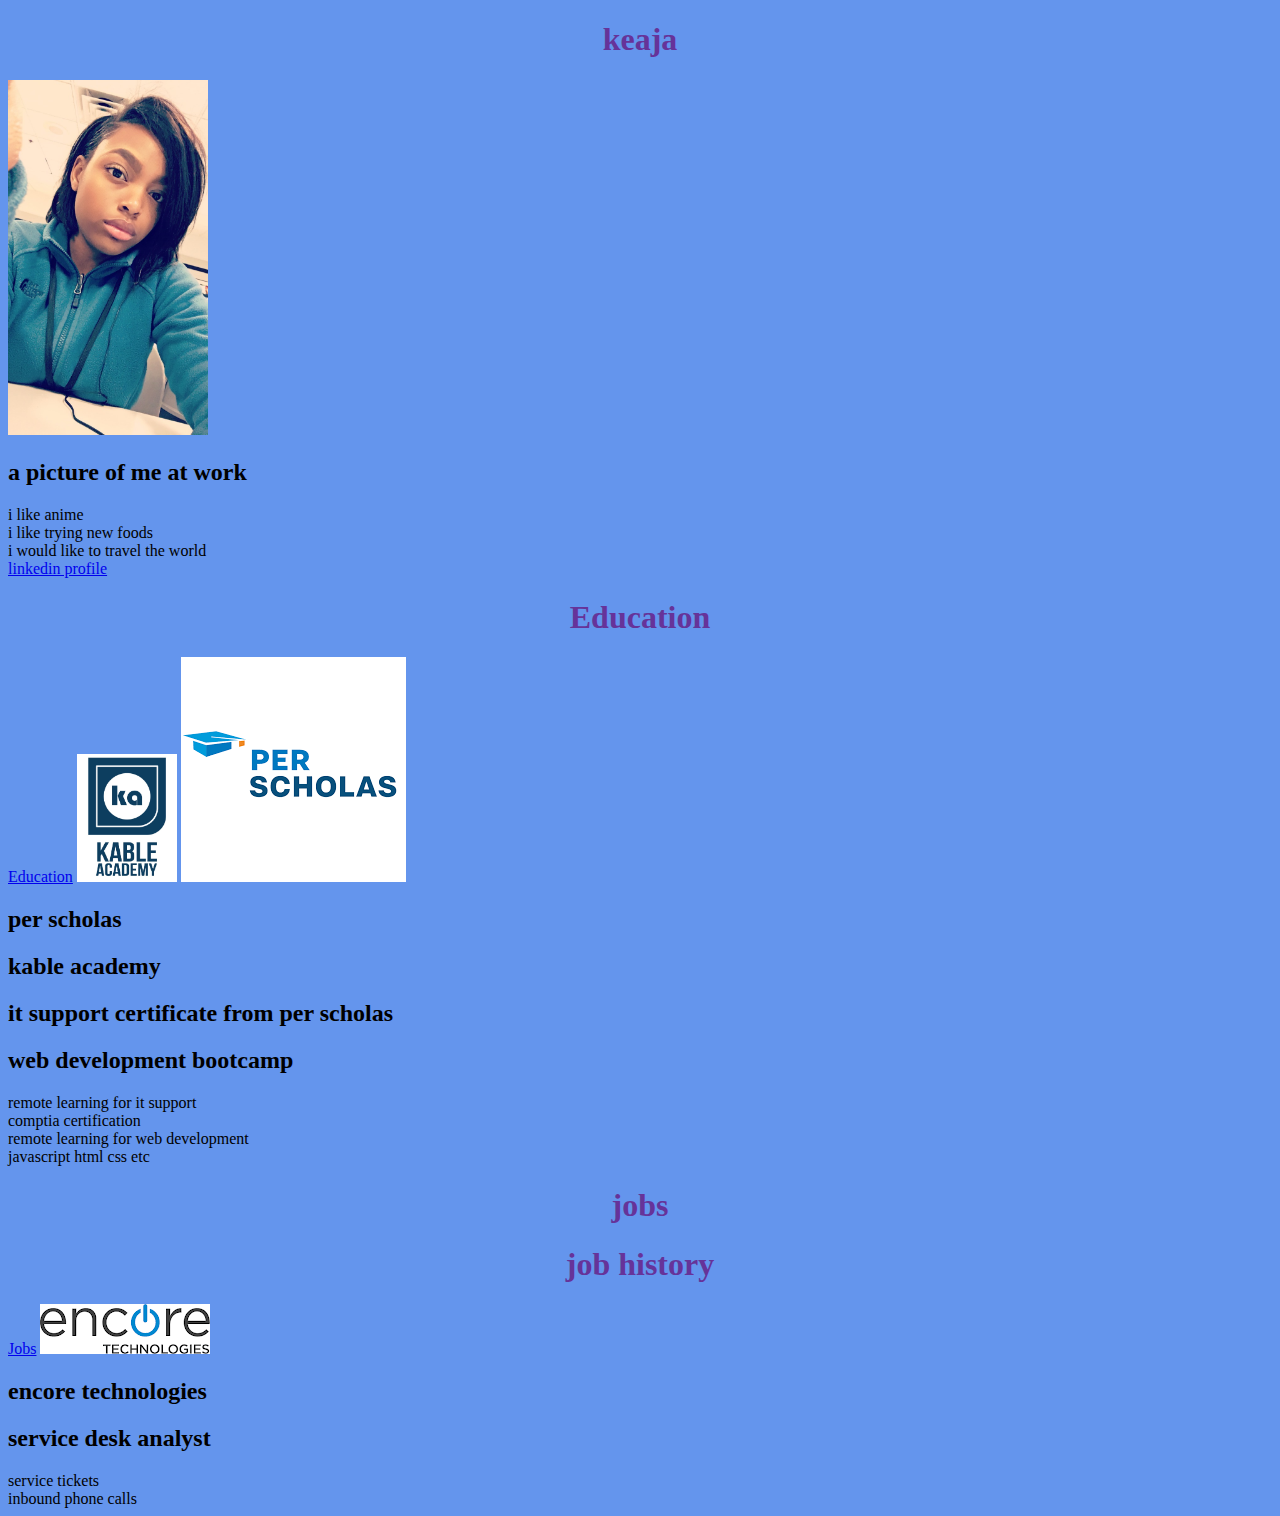
<file: index.html>
<!DOCTYPE html>
<html lang="en">
<head>
    <meta charset="UTF-8">
    <meta http-equiv="X-UA-Compatible" content="IE=edge">
    <meta name="viewport" content="width=device-width, initial-scale=1.0">
    <title>Document</title>
<link rel="stylesheet" href="style.css">

</head>
<body>

<h1>keaja</h1>
<h1 id="keaja"></h1>
<a href="./IMG_0272.JPG"></a>
    <img src="./IMG_0272.JPG" alt="height="200 width="200">
    <h2>a picture of me at work</h2>
    <li>i like anime
    <li>i like trying new foods
   <li>i would like to travel the world</li>
   
   <a href="https://www.linkedin.com/in/keaja-fairbanks-9a8423221/">linkedin profile</a> 
  
   <h1 id="education">Education</h1>
<a href="./education.html">Education</a>
<img src="./kable academy.jpg" alt="height="100 width="100">
<img src="./per scholas.png" alt="">
<h2>per scholas</h2>
   <h2>kable academy</h2>
   <h2>it support certificate from per scholas</h2>
   <h2>web development bootcamp</h2>
   <li>remote learning for it support
   <li>comptia certification
   <li>remote learning for web development
    <li>javascript html css etc

    </li>

    <h1 id="jobs">jobs</h1>
    <h1>job history</h1> 
    <a href="./jobs.html">Jobs</a>
    <img src="./encore technologies.png" alt="">
    <h2>encore technologies</h2>
    <h2>service desk analyst</h2>

    <li>service tickets</li>
     <li>inbound phone calls</li>   

    </body>
    </html>
</file>
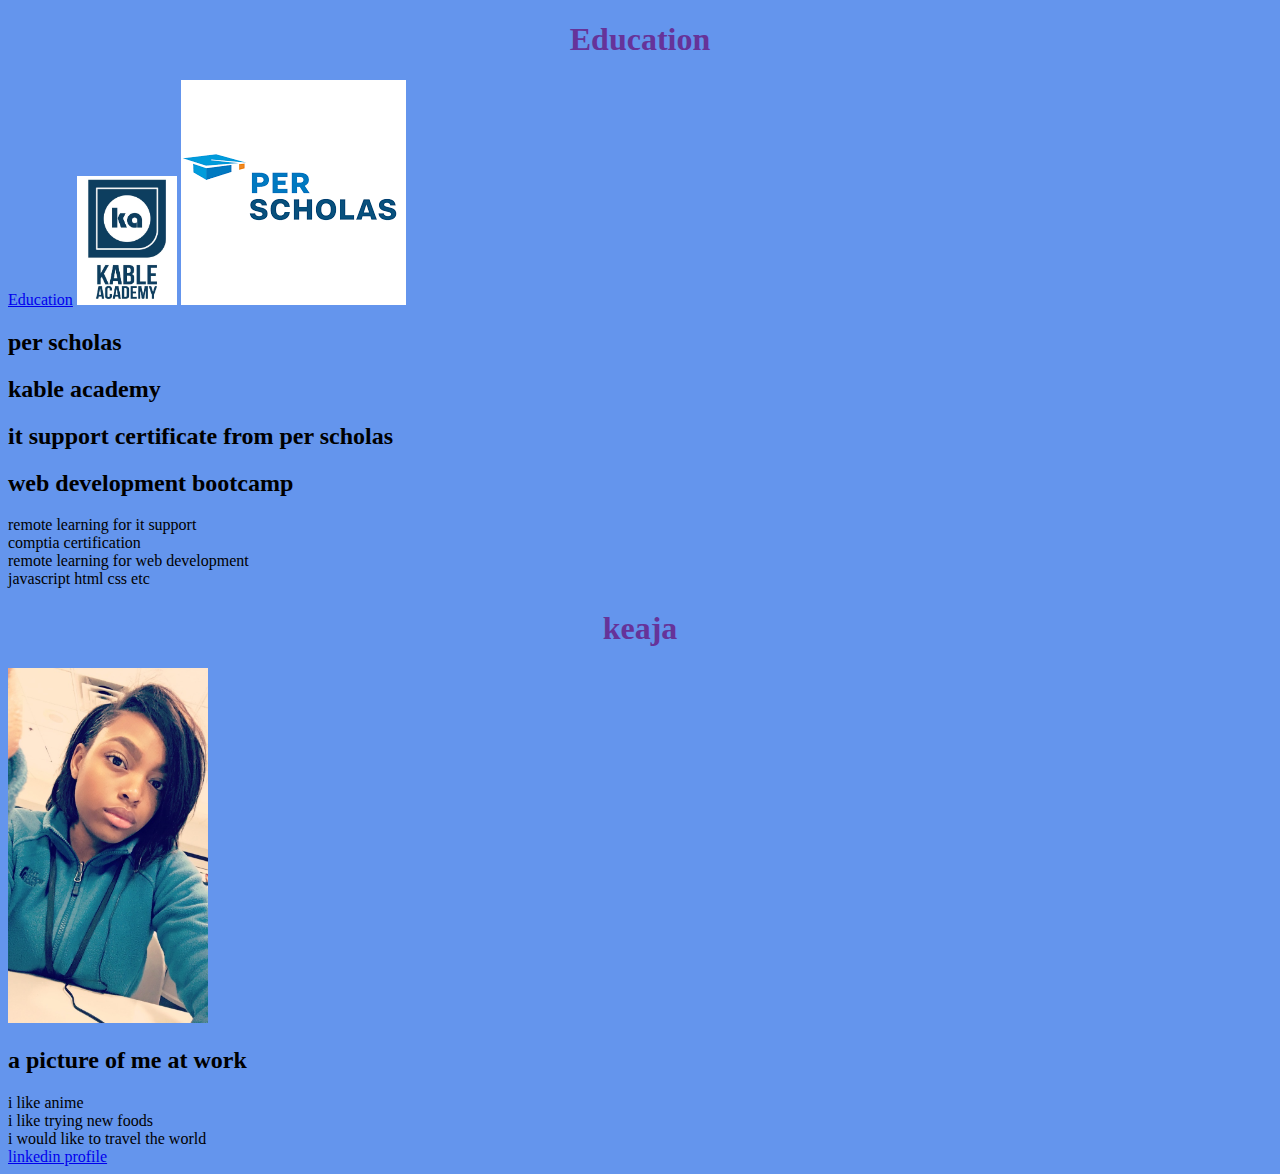
<file: education.html>
<!DOCTYPE html>
<html lang="en">
<head>
    <meta charset="UTF-8">
    <meta http-equiv="X-UA-Compatible" content="IE=edge">
    <meta name="viewport" content="width=device-width, initial-scale=1.0">
    <title>Document</title>
<link rel="stylesheet" href="style.css">

</head>
<body>
<h1 id="education">Education</h1>
<a href="./education.html">Education</a>
<img src="./kable academy.jpg" alt="height="100 width="100">
<img src="./per scholas.png" alt="">
<h2>per scholas</h2>
   <h2>kable academy</h2>
   <h2>it support certificate from per scholas</h2>
   <h2>web development bootcamp</h2>
   <li>remote learning for it support
   <li>comptia certification
   <li>remote learning for web development
    <li>javascript html css etc

    </li>
    <h1>keaja</h1>
    <img src="./IMG_0272.JPG" alt="height="200 width="200">
    <h2>a picture of me at work</h2>
    <li>i like anime
    <li>i like trying new foods
   <li>i would like to travel the world</li>
   
   <a href="https://www.linkedin.com/in/keaja-fairbanks-9a8423221/">linkedin profile</a> 
  


</body>
</html>
</file>
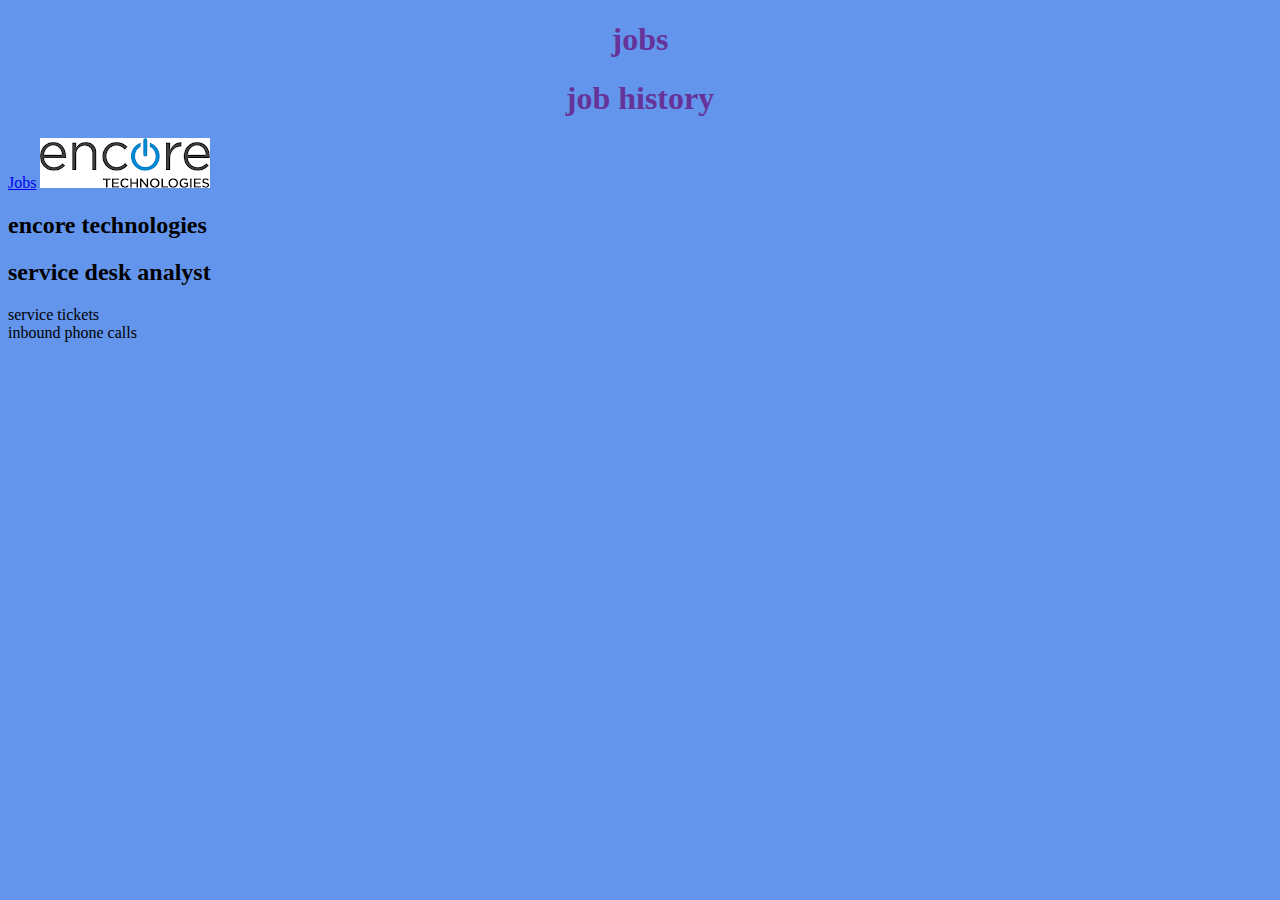
<file: jobs.html>
<!DOCTYPE html>
<html lang="en">
<head>
    <meta charset="UTF-8">
    <meta http-equiv="X-UA-Compatible" content="IE=edge">
    <meta name="viewport" content="width=device-width, initial-scale=1.0">
    <title>Document</title>
<link rel="stylesheet" href="style.css">

</head>
<body>
    <h1 id="jobs">jobs</h1>
    <h1>job history</h1> 
    <a href="./jobs.html">Jobs</a>
    <img src="./encore technologies.png" alt="">
    <h2>encore technologies</h2>
    <h2>service desk analyst</h2>

    <li>service tickets</li>
     <li>inbound phone calls</li>   
</body>
</html>
</file>
<file: style.css>
/* -Give your H1 element a size, font-weight, and font that you feel is appropriate.
-Size your image so that it keeps its aspect ratio but fits in the page.
- Give your list items an appropriate font, font-size and font-weight.
- Style your link
-give your body, or other elements a background color. */



h1{
    color: blueviolet;
    text-align: center;
}

body{
    background-color: cornflowerblue;
}



h1{
    color: rebeccapurple;
}
#education{
    color: rebeccapurple;
}

p{font-size: medium;
   #keaja{ color: rebeccapurple;

}

h1{
    color: blue;
}
#jobs{
    color: blue;

}
 

    



h1 {
    font-weight: bold;
    color: #fff;
    font-size: 32px;
  }
  
  h2 {
    font-weight: bold;
    color: #fff;
    font-size: 24px;
  }

  @media (max-width: 750px)
   { /* CSS Rules */ }
</file>
